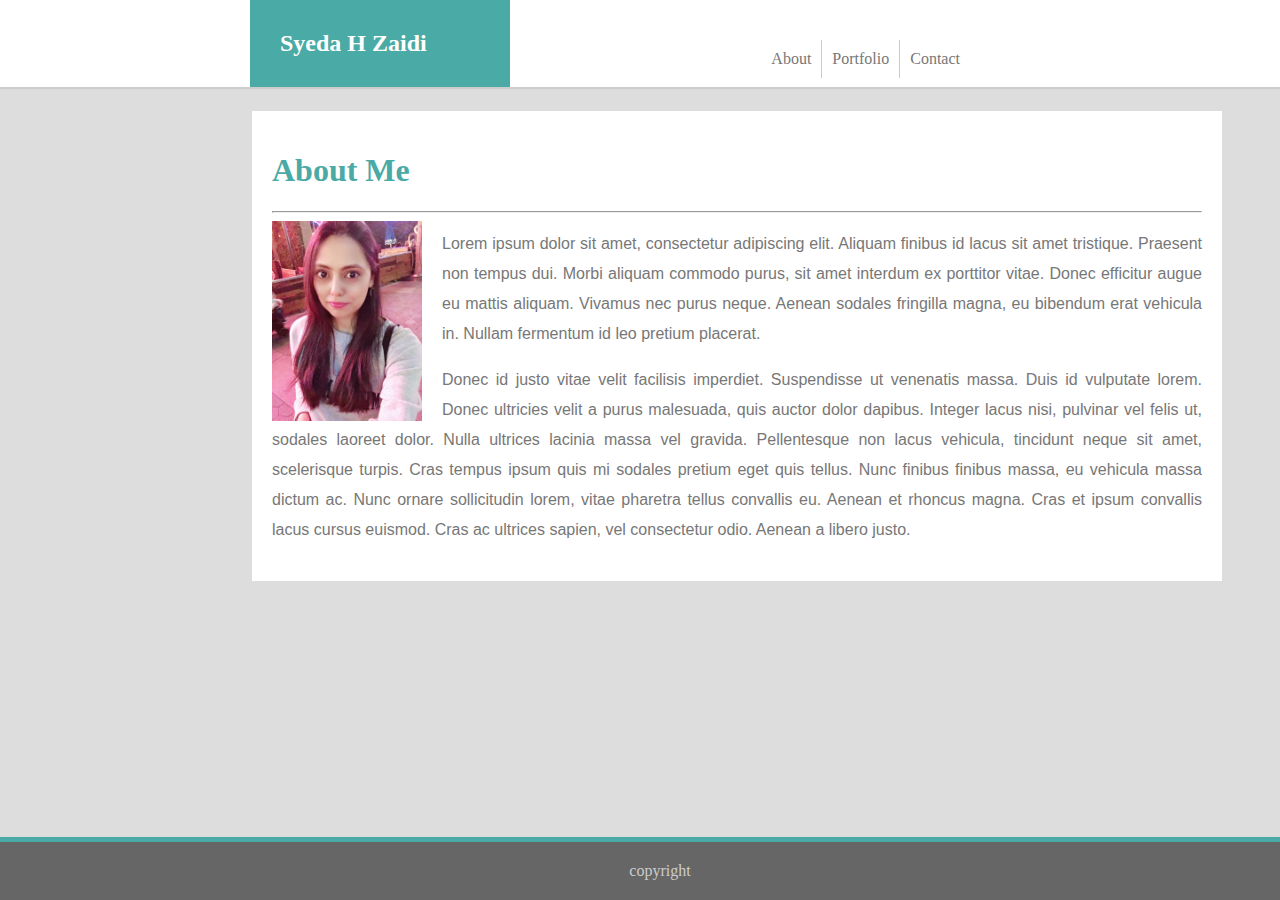
<file: index.html>
<!DOCTYPE html>
<html>

<head>
    <title> 
        Basic Profile 
    </title>

    <link rel="stylesheet" href="assets/css/style.css">
</head>


<header>
    <section class="header">

        <div class="name"> Syeda H Zaidi </div>

        <div class="tags">
            <div class="about-tag"> About </div>
            <div class="portfolio-tag">
                <a href="portfolio.html"> Portfolio </a> </div>
            <div class="contact-tag">
                <a href="contact.html"> Contact </a> </div>
        </div>

    </section>
</header>

<body>
    <section class="mainbody">
        <section class="aboutme">
            <h1 class="h1aboutme"> About Me </h1>
            <hr>

            <img class="biopic" src="assets\images\IMG_2977 (2).jpg" height="200px" width="150px">

            <p> Lorem ipsum dolor sit amet, consectetur adipiscing elit. Aliquam finibus id lacus sit amet
                tristique. Praesent non tempus dui. Morbi aliquam commodo purus, sit amet interdum ex porttitor
                vitae. Donec efficitur augue eu mattis aliquam. Vivamus nec purus neque. Aenean sodales fringilla
                magna, eu bibendum erat vehicula in. Nullam fermentum id leo pretium placerat. </p>

            <p> Donec id justo vitae velit facilisis imperdiet. Suspendisse ut venenatis massa. Duis id vulputate
                lorem. Donec ultricies velit a purus malesuada, quis auctor dolor dapibus. Integer lacus nisi,
                pulvinar vel felis ut, sodales laoreet dolor. Nulla ultrices lacinia massa vel gravida. Pellentesque
                non lacus vehicula, tincidunt neque sit amet, scelerisque turpis. Cras tempus ipsum quis mi sodales
                pretium eget quis tellus. Nunc finibus finibus massa, eu vehicula massa dictum ac. Nunc ornare
                sollicitudin lorem, vitae pharetra tellus convallis eu. Aenean et rhoncus magna. Cras et ipsum
                convallis lacus cursus euismod. Cras ac ultrices sapien, vel consectetur odio. Aenean a libero
                justo. </p>

        </section>
    </section>

    </body>


    <footer>
        copyright
    </footer>

</html>
</file>
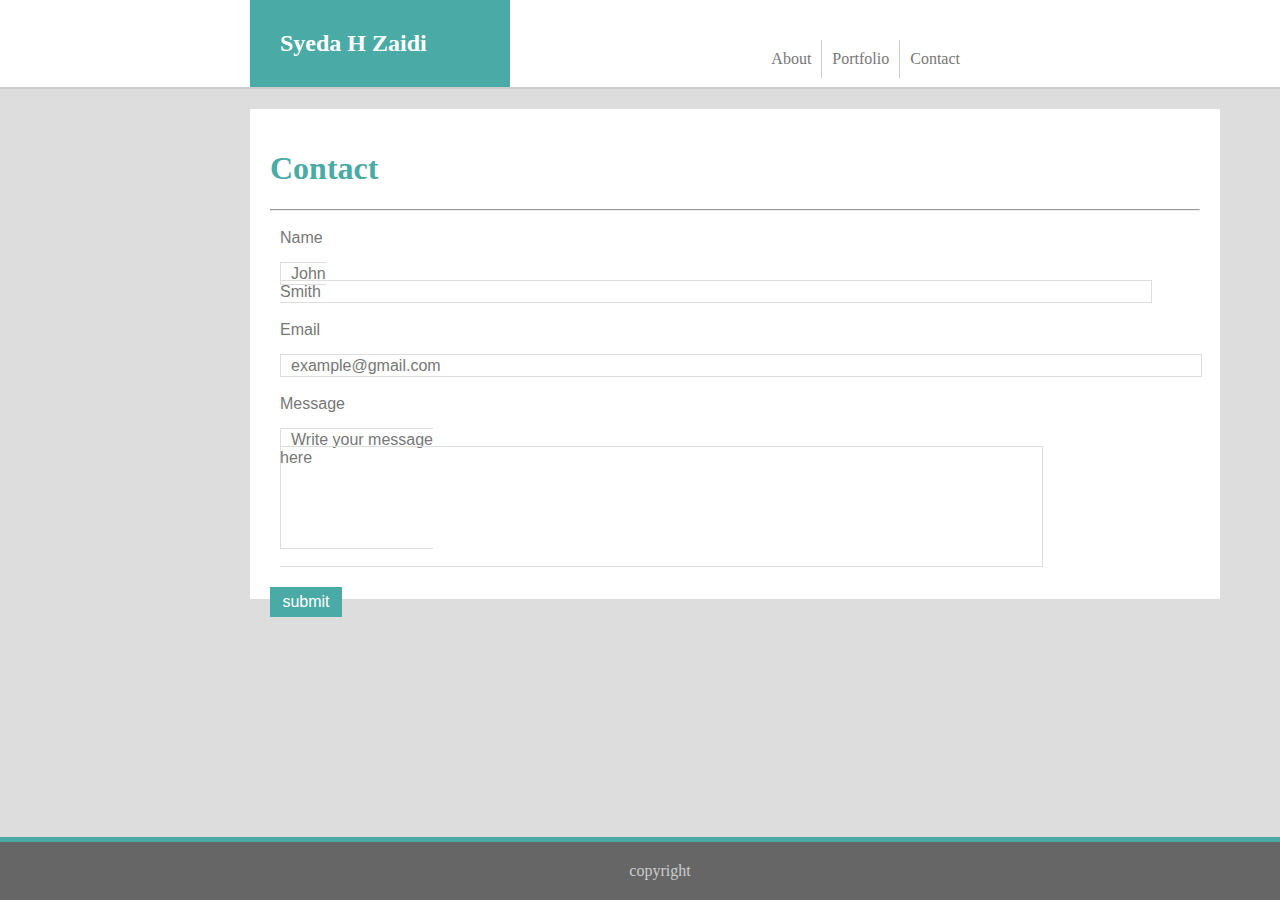
<file: contact.html>
<!DOCTYPE html>
<html>

<head>
    <title>
        Contact
    </title>

    <link rel="stylesheet" href="assets/css/style.css">
</head>


<header>
    <section class="header">

        <div class="name"> Syeda H Zaidi </div>

        <div class="tags">
            <div class="about-tag">
                <a href="index.html"> About </a> </div>
            <div class="portfolio-tag">
                <a href="portfolio.html"> Portfolio </a> </div>
            <div class="contact-tag"> Contact </div>
        </div>

    </section>
</header>

<body>

    <section class="mainbody">
        <section class="contact">
            <h1 class="h1contact"> Contact </h1>
            <hr>

            <div class="boxheadings"> Name
                <br>
                <br>
                <box class="namebox"> John Smith </box>
            </div>

            <div class="boxheadings"> Email
                <br>
                <br>
                <box class="emailbox"> example@gmail.com </box>
            </div>

            <div class="boxheadings"> Message
                <br>
                <br>
                <box class="messagebox"> Write your message here </box>
            </div>

            <div class="submit"> submit </div>
        </section>
    </section>
</body>
    
<footer>
    copyright 
</footer>

</html>
</file>
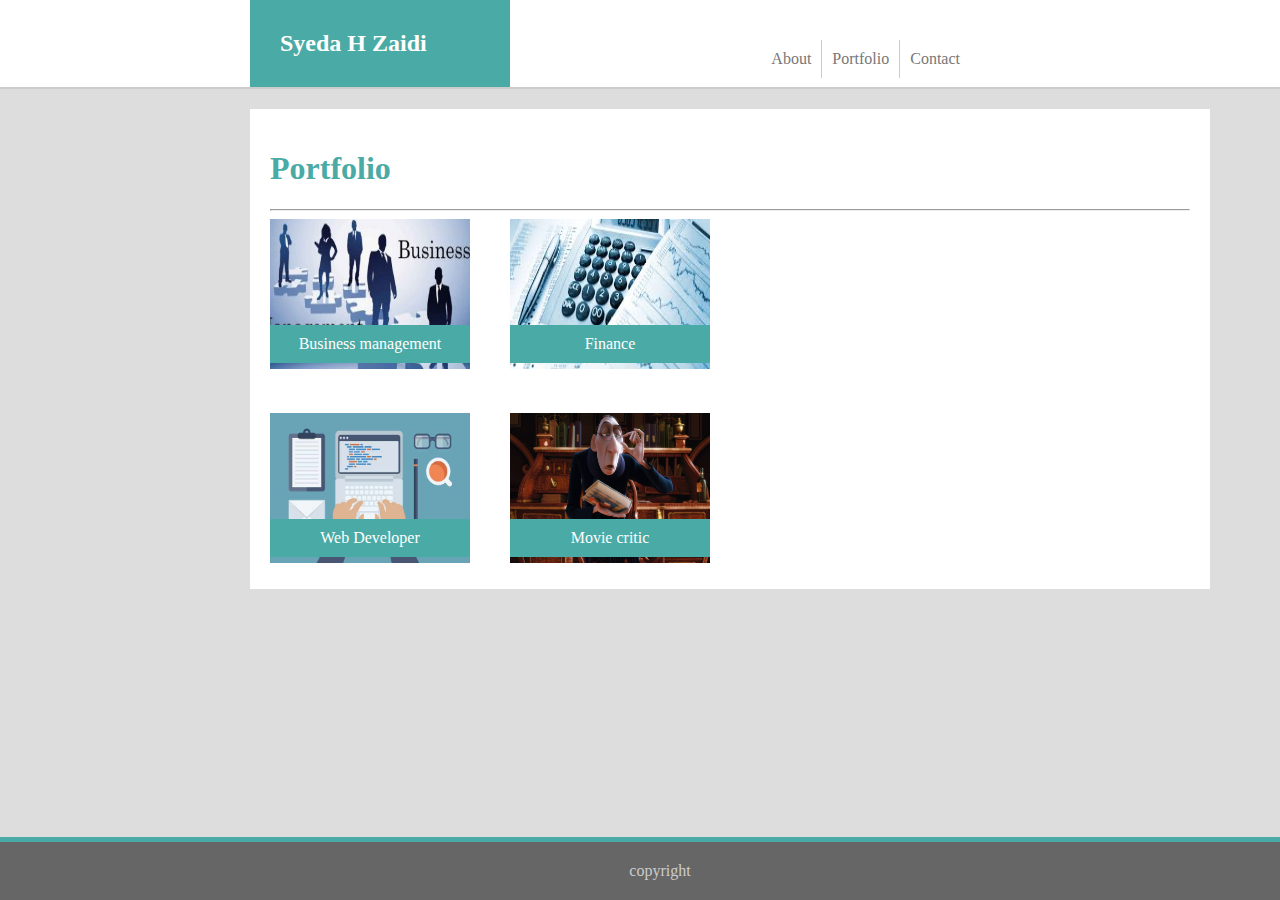
<file: portfolio.html>
<!DOCTYPE html>
<html>

<head>
    <title>
        portfolio
    </title>
    <link rel="stylesheet" href="assets/css/style.css">
</head>

<header>
    <section class="header">

        <div class="name"> Syeda H Zaidi </div>

        <div class="tags">
            <div class="about-tag">
                <a href="index.html"> About </a> </div>
            <div class="portfolio-tag"> Portfolio </div>
            <div class="contact-tag">
                <a href="contact.html"> Contact </a> </div>
        </div>

    </section>
</header>

<body>

    <section class="mainbody">
        <section class="portfolio">

            <h1 class="h1portfolio"> Portfolio </h1>
            <hr>


            <section class="container1">
                <section class="container">
                    <img src="assets/images/types-of-business-management-degrees-2-310x165.jpg"
                        alt="business management" width="200px" height="150px">
                    <div class="imagetext"> Business management </div>
                </section>
            </section>

            <section class="container2">
                <section class="container">
                    <img src="assets/images/download.jpg" alt="finance" width="200px" height="150px">
                    <div class="imagetext"> Finance </div>
                </section>
            </section>

            <section class="container3">
                <section class="container">
                    <img src="assets/images/web-Developer.jpg" alt="web developer" width="200px" height="150px">
                    <div class="imagetext"> Web Developer </div>
                </section>
            </section>

            <section class="container4">
                <section class="container">
                    <img src="assets/images/ratatouille-04162012-1.jpg" alt="movie critic" width="200px" height="150px">
                    <div class="imagetext"> Movie critic </div>
                </section>
            </section>


        </section>

    </section>



</body>




<footer>
    copyright
</footer>

</html>
</file>
<file: assets/css/style.css>
/* header styling*/
header {
    width: 100%;
    background-color: white;
    font-family: Georgia, 'Times New Roman', Times, serif;
    border-bottom: 2px solid #cccccc;
    margin-top: 0%;
        
}

.name {
    background-color: #4aaaa5;
    color: #ffffff;
    padding: 30px; 
    font-size: 24px;
    width: 200px;
    margin-left: 250px;
    font-weight: bold;
    position: relative;

}

a {
    text-decoration: none;
    color: #777777;
}

.tags {
    float: right;
    color: #777777;
    position: absolute;
    right: 0;
    top: 40px;
    margin-right: 310px;

}

.about-tag {
    float: left;
    padding: 10px;
    border-right: 1px solid #cccccc;
}

.portfolio-tag {
    float: left;
    padding: 10px;
    border-right: 1px solid #cccccc;
}

.contact-tag {
    float: left;
    padding: 10px;
}

/* body for all pages*/
body {
    clear: both;
    width: 100%;
    background-color: #dddddd;
    margin: 0%;

}

.mainbody {
    width: 960px;
    margin-left: 230px;
    padding: 20px;
}

/* about page styling */
.aboutme {
    width: 930px;
    text-align: justify;
    border: 2px solid #dddddd;
    background-color: #ffffff;
    padding: 20px;
}

.h1aboutme {
    color: #4aaaa5;
    font-family: Georgia, 'Times New Roman', Times, serif;
}

.biopic {
    float: left;
    margin-right: 20px;
}

p { 

    font-family: Arial, Helvetica, sans-serif;
    color: #777777;
    line-height: 30px;
}


/* contact page styling */
.contact {
    background-color: #ffffff;
    padding: 20px;
    width: 930px;
    height: 450px;
}

.h1contact {
    color: #4aaaa5;
    font-family: Georgia, 'Times New Roman', Times, serif;
}

.boxheadings {
    font-family: Arial, Helvetica, sans-serif;
    color: #777777;
    padding: 10px;

}

.namebox {
    border: 1px solid #dddddd;
    width: 100%;
    padding: 2px;
    padding-right: 830px;
    padding-left: 10px;
}

.emailbox {
    border: 1px solid #dddddd;
    width: 700px;
    height: fit-content;
    padding: 2px;
    padding-left: 10px;
    padding-right: 760px;
}

.messagebox {
    border: 1px solid #dddddd;
    width: 600px;
    padding: 2px;
    padding-left: 10px;
    padding-right: 730px;
    padding-bottom: 100px;
    
}

.submit {
    font-family: Arial, Helvetica, sans-serif;
    color: #ffffff;
    border: 1px solid #4aaaa5;
    background: #4aaaa5;
    width: 60px;
    padding: 5px;
    text-align: center;
    margin-top: 110px;
    margin-left: 20px,
}

/* portfolio page styling */
.h1portfolio {
    color: #4aaaa5;
    font-family: Georgia, 'Times New Roman', Times, serif;  
}

.portfolio {
    background-color: #ffffff;
    padding: 20px;
    height: 440px;
    margin-bottom: 20px;
}

.container {
    position: relative;
}

.imagetext {
    position: absolute;
    bottom: 10px;
    width: 180px;
    padding: 10px;
    background-color: #4aaaa5;
    color: #ffffff;
    text-align: center;
    font-family: Georgia, 'Times New Roman', Times, serif;
}

.container1 {
    float: left;
    margin-bottom: 40px;
    margin-right: 40px;
}

.container2 {
    float: left;
}

.container3 {
    clear: both;
    float: left;
    margin-right: 40px;
    margin-bottom: 40px;
}

.container4 {
    float: left;
}


footer {
    position: fixed;
    bottom: 0;
    left: 0;
    width: 100%;
    background-color: #666666;
    color: #cccccc;
    text-align: center;
    border-top: 5px solid #4aaaa5;
    padding: 20px;
    margin-top: 30px;
}
</file>
